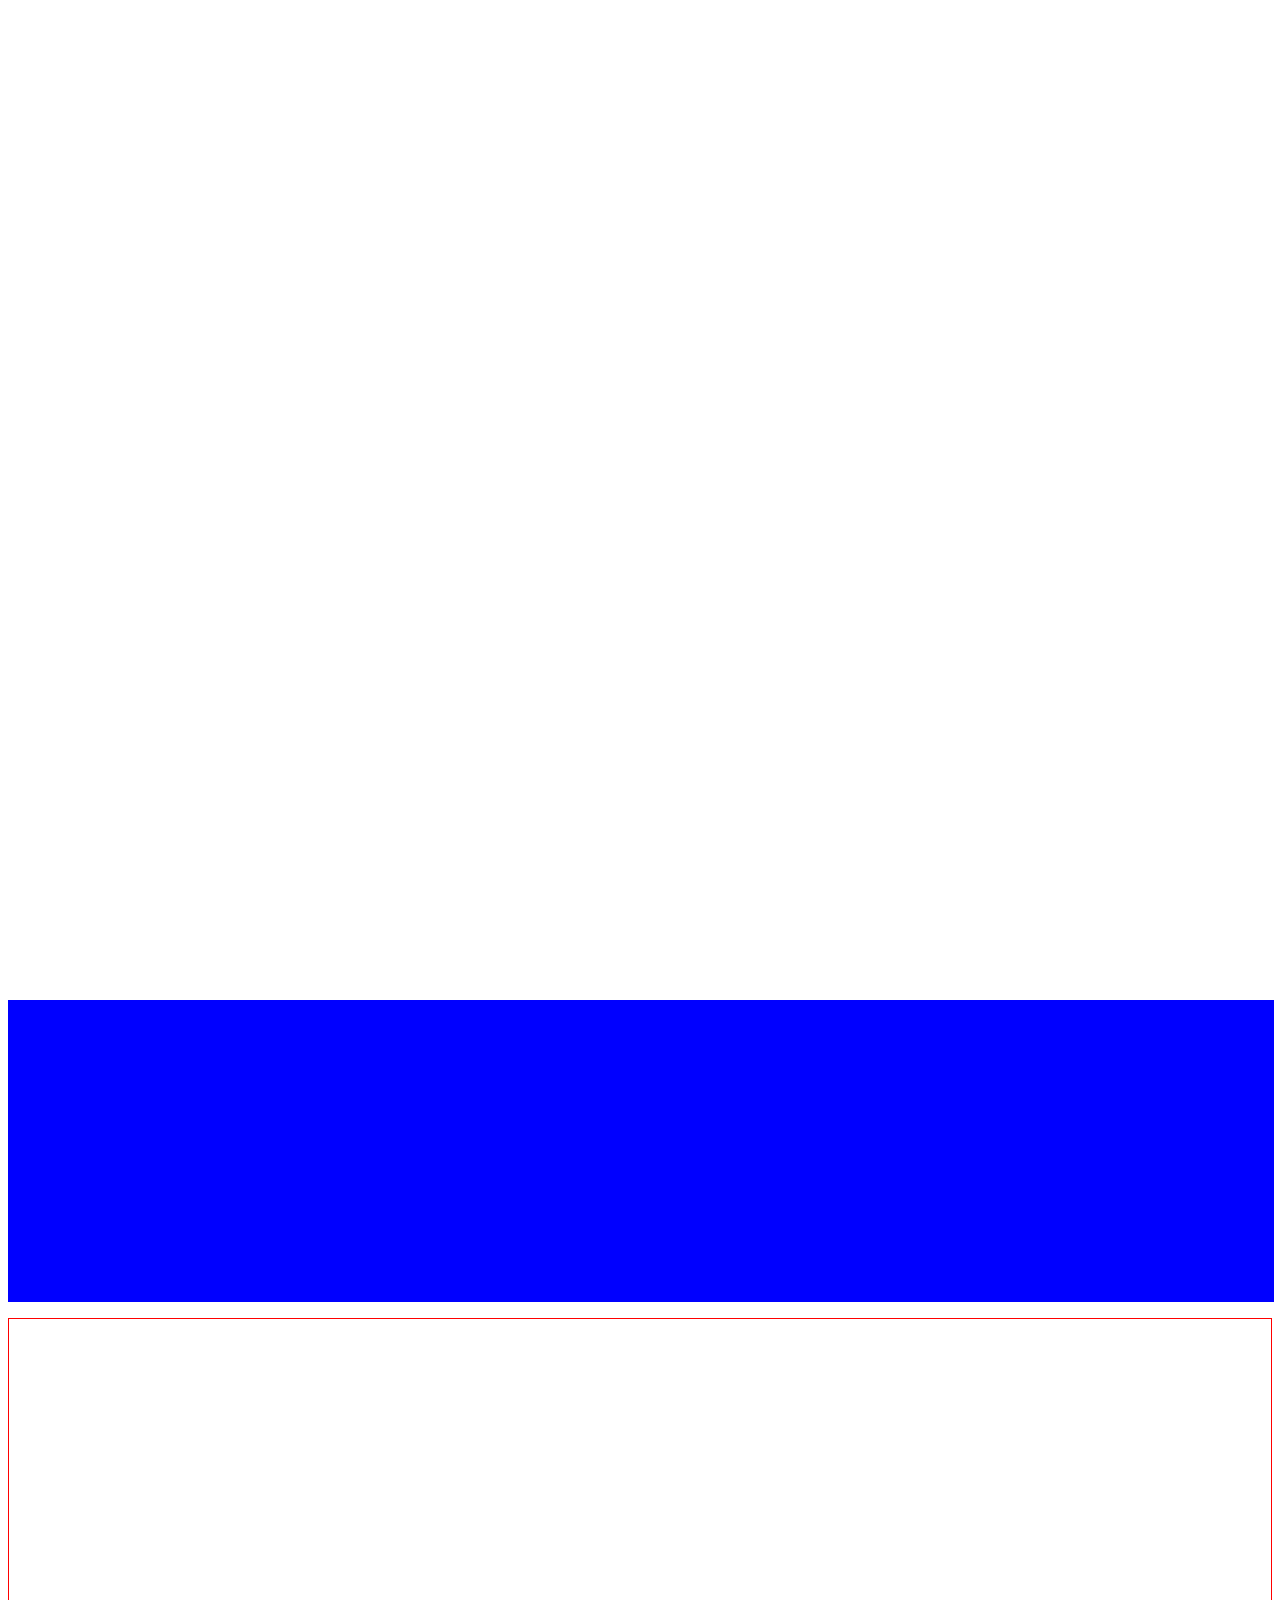
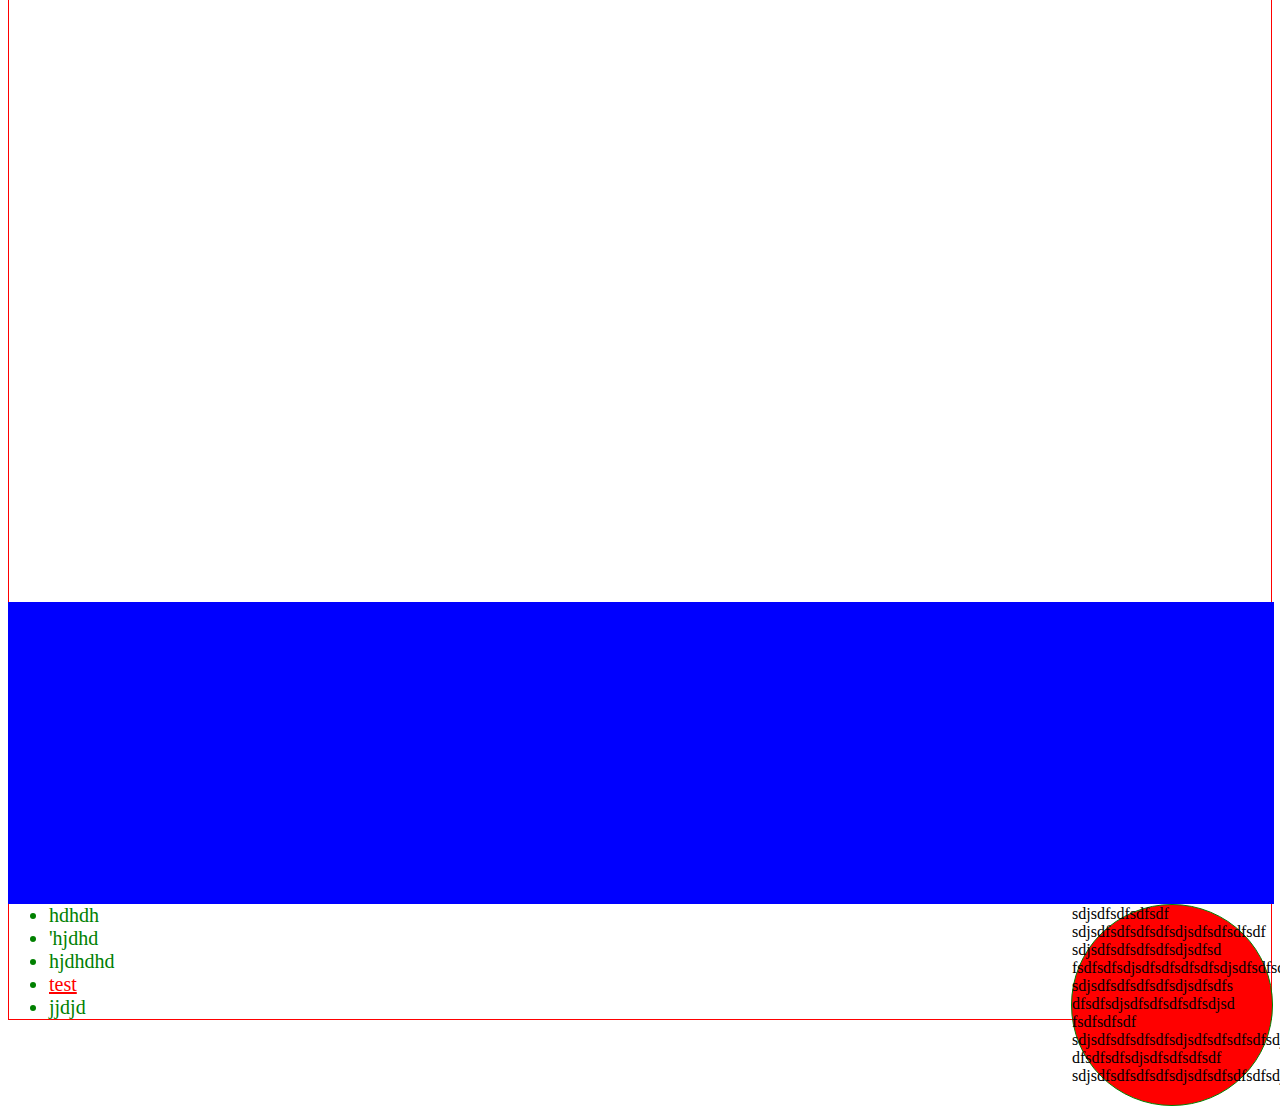
<file: about.html>
<!doctype html>
<html lang="en">
<head>
    <meta charset="UTF-8">
    <meta name="viewport"
          content="width=device-width, user-scalable=no, initial-scale=1.0, maximum-scale=1.0, minimum-scale=1.0">
    <meta http-equiv="X-UA-Compatible" content="ie=edge">
    <title>Document</title>
    <style>
        body{
            position: relative;
        }
        .content {
            border: 1px solid red;
            width: 200px;
            height: 200px;
            float: left;
            background-color: green;
        }
        #test{
            width: 200px;
            height: 200px;
            border: 1px solid green;
            border-radius: 50%;
            float: right;
            background-color: red;
        }
        .text{
            display: block;
            width: 50%;
            float: left;
            height: 100px;
            position: absolute;
            background-color: red;
            border: 1px solid red;
        }
        .position-relative{
            width: 100%;
            height: 300px;
            border: 1px solid blue;
            position: relative;
            background-color: blue;
            margin-top: 1000px;
        }
    </style>
    <link rel="stylesheet" href="styles.css">
</head>
<body>
<div class="content"></div>
<span class="text">test</span>
<div class="content position-relative"></div>
<div class="position-relative">
    <div id="test">sdjsdfsdfsdfsdf
        sdjsdfsdfsdfsdfsdjsdfsdfsdfsdf sdjsdfsdfsdfsdfsdjsdfsd fsdfsdfsdjsdfsdfsdfsdfsdjsdfsdfsdfsdf
        sdjsdfsdfsdfsdfsdjsdfsdfs dfsdfsdjsdfsdfsdfsdfsdjsd fsdfsdfsdf
        sdjsdfsdfsdfsdfsdjsdfsdfsdfsdfsdjsdfs dfsdfsdfsdjsdfsdfsdfsdf

        sdjsdfsdfsdfsdfsdjsdfsdfsdfsdfsdjsdfsdfsdfsdfsdjsdfsdfsdfsdf

    </div>
</div>
<ul class="menu">
    <li class="menu__item">hdhdh</li>
    <li class="menu__item">'hjdhd</li>
    <li class="menu__item">hjdhdhd</li>
    <li class="menu__item">
        <a class="menu__item-href" href="http://google.ru">test</a>
    </li>
    <li class="menu__item">jjdjd</li>
</ul>
</body>
</html>
</file>
<file: styles.css>
h1 {
  color: aquamarine;
}
.menu{
border: 1px solid red;
}
.menu .menu__item {
  color: green;
  font-size: 20px;
}
.menu .menu__item-href{
  color: red;
}
</file>
